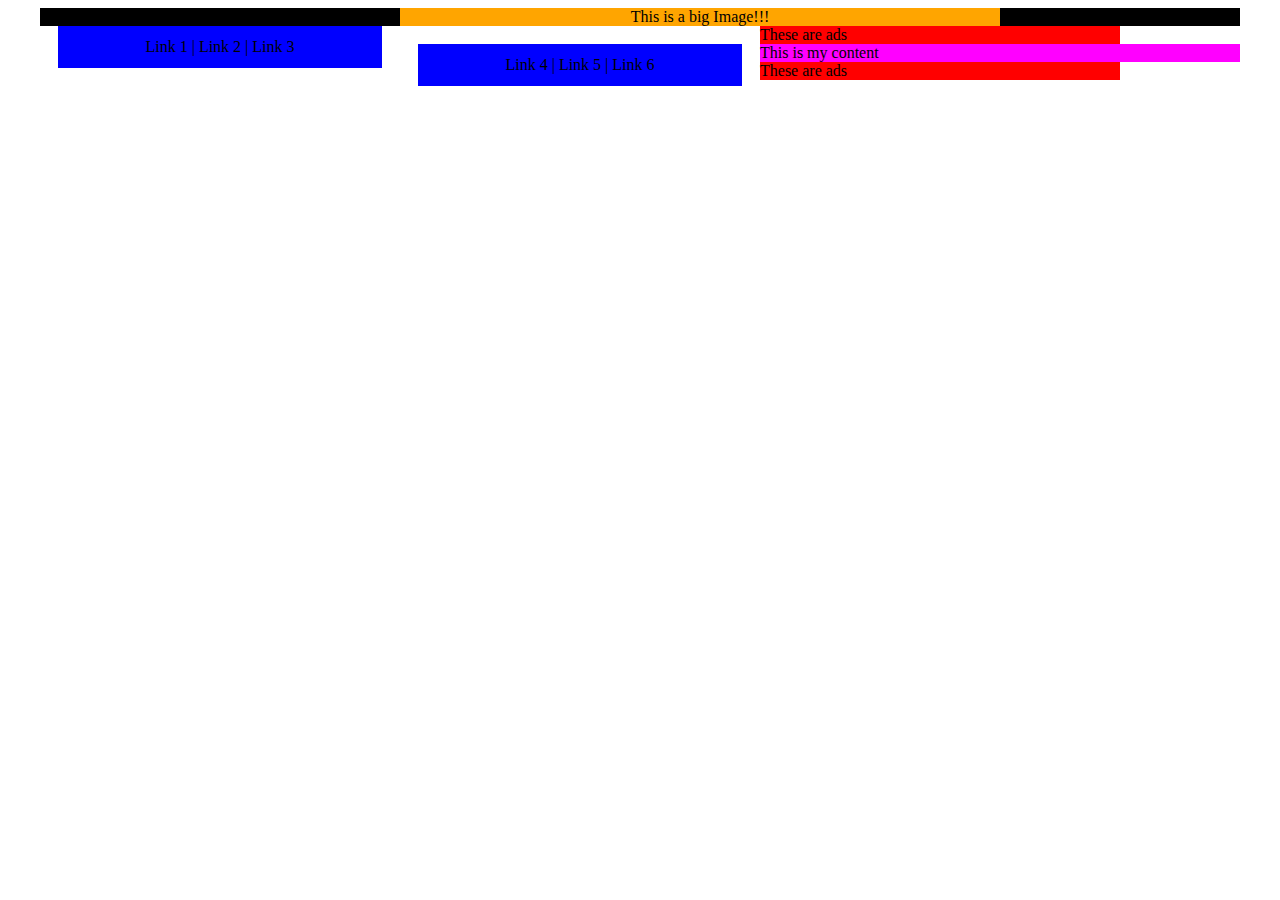
<file: Css.html>
<!DOCTYPE html>
<html>
  <head>
    <meta charset="utf-8">
    <title>CSS Project Index</title>
    <link rel="stylesheet" type="text/css" href="styles.css">
  </head>
  <body>
    <div id="container">
      <div id="nav">Link 1 | Link 2 | Link 3</div>
      <div id="header">This is a big Image!!!</div>
      <div id="nav">Link 4 | Link 5 | Link 6</div>

      <div id="blackLine">Design Line Here</div>

      <div id="ad">These are ads</div>
      <div id="content">This is my content</div>
      <div id="ad">These are ads</div>
    </div>
  </body>
</html>
</file>
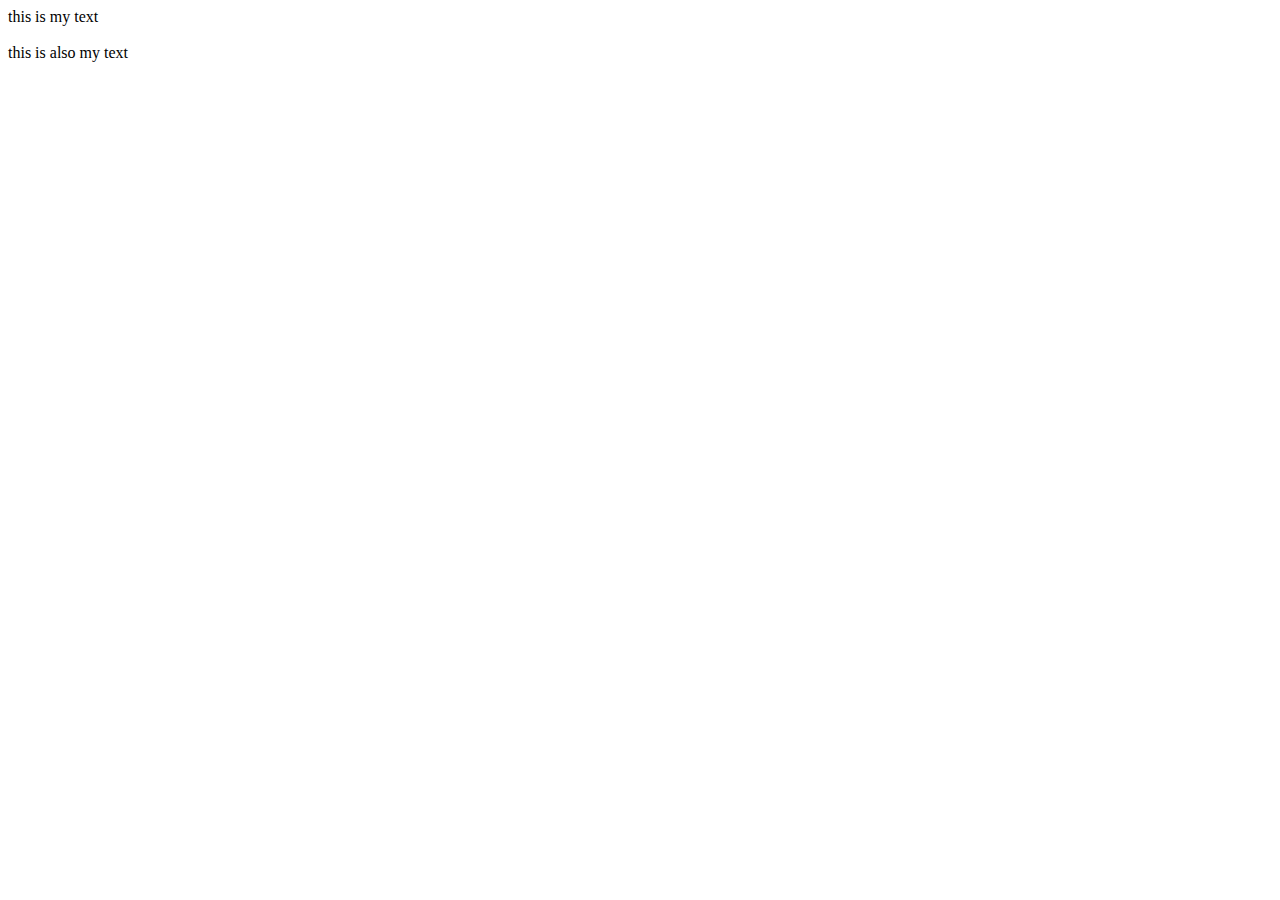
<file: Day1.html>
<!DOCTYPE html>
<html lang="en" dir="ltr">
  <head>
    <meta charset="utf-8">
    <title></title>
  </head>
  <body>
    <div>this is my text</div>
    <br>
    <div>this is also my text</div>

  </body>
</html>
</file>
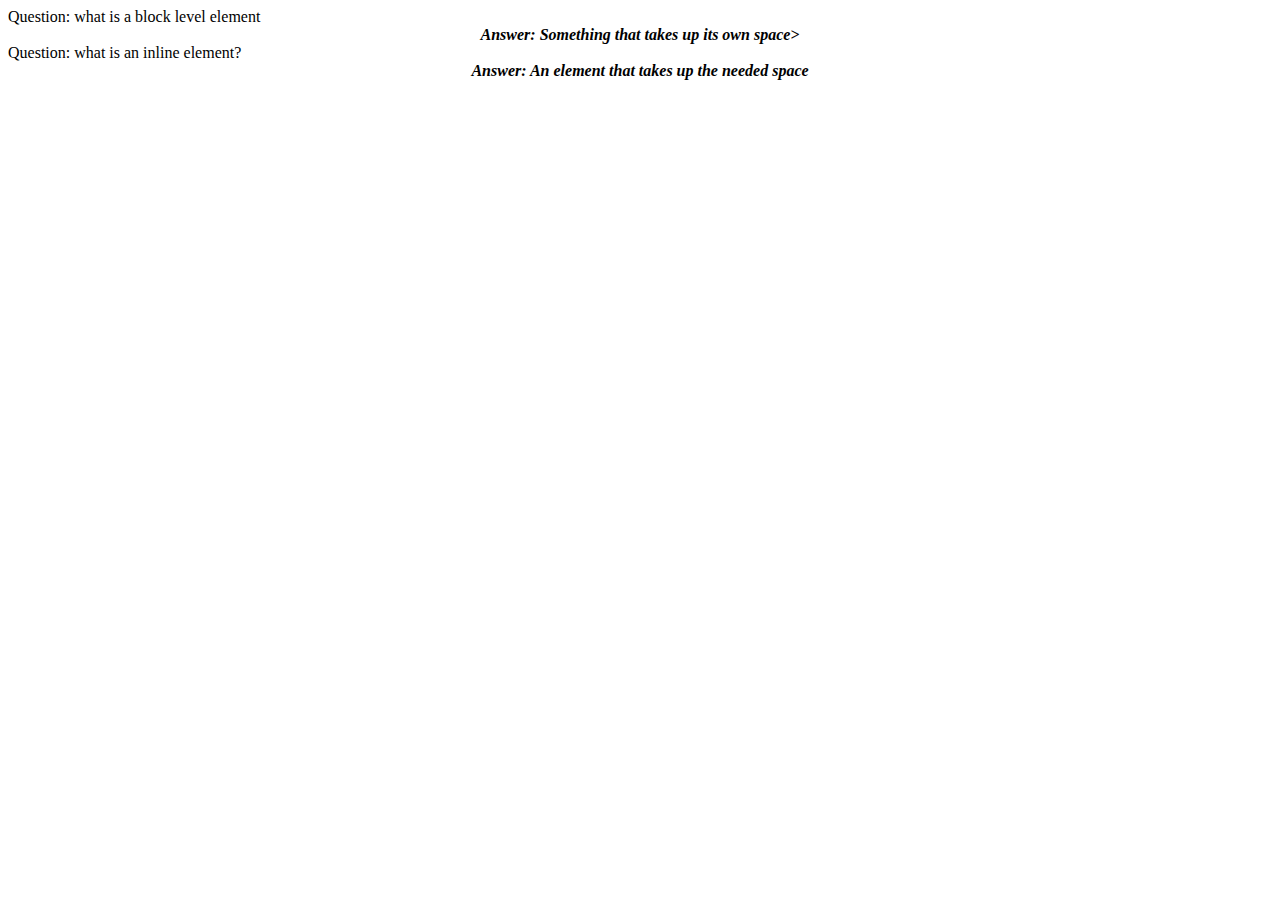
<file: Day2.html>
<!DOCTYPE html>
<html lang="en" dir="ltr">
  <head>
    <meta charset="utf-8">
    <title>Day 2 Css</title>
    <style>
      .questions{
        font-weight: bold;
        color: red;
        font-size: 14px;
      }
        .answer{
        text-align: center;
        font-style: italic;
        font-weight: bold;
      }
    </style>
  </head>

  <body>
      <div class="question">Question: what is a block level element</div>
      <div class="answer">Answer: Something that takes up its own space></div>
      <div class="question">Question: what is an inline element?</div>
      <div class=answer>Answer: An element that takes up the needed space</div>
  </body>
</html>
</file>
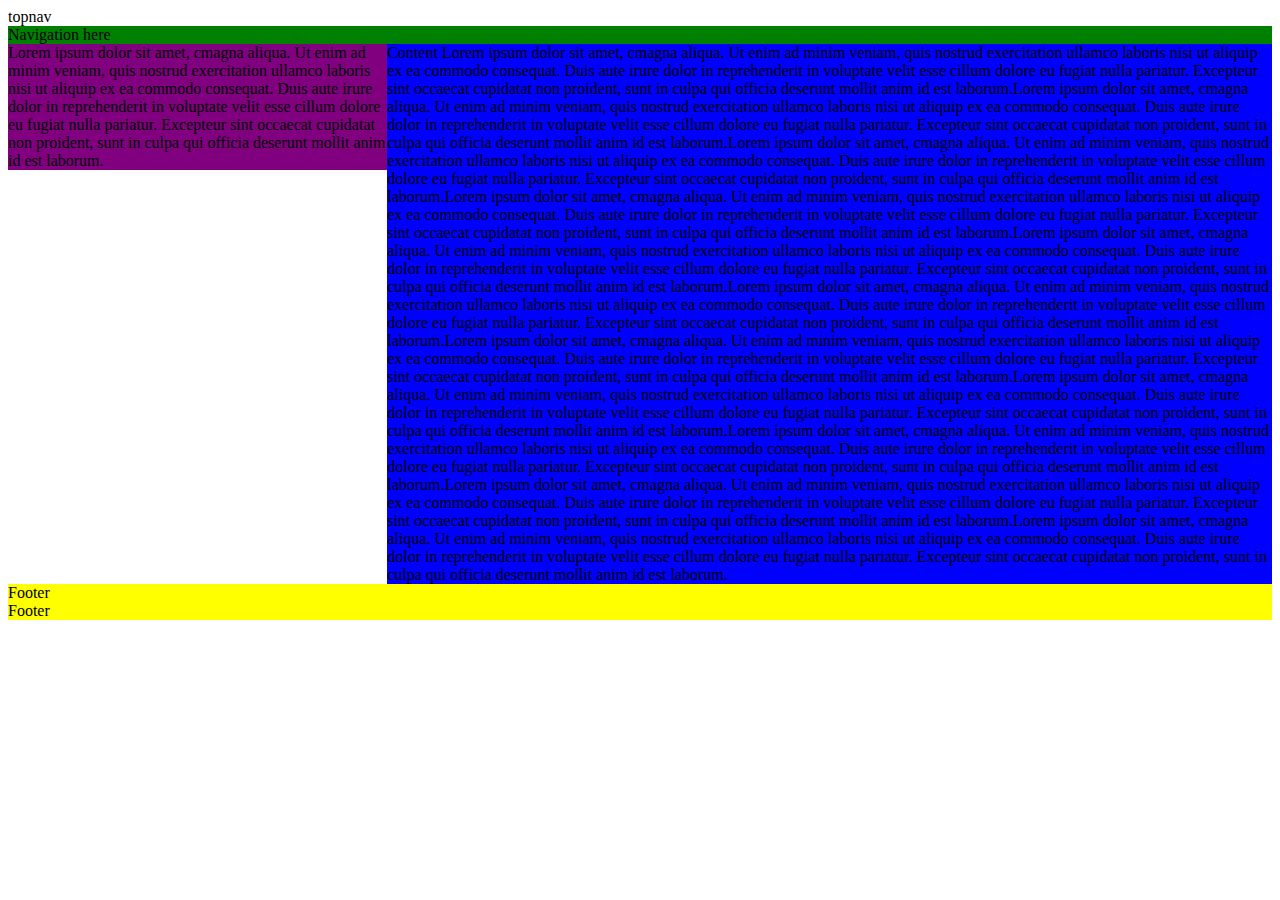
<file: Day3.html>
<!DOCTYPE html>
<html lang="en" dir="ltr">
  <head>
    <meta charset="utf-8">
    <title>Layout</title>
    <style>
      .container{
        background: orange;
        color: white;
        width: 1200;
        margin: auto;
      }

      #topnav


      #header{
        background: red;
      }
      #nav{
        background: green;
        padding:
      }
      #sidebar{
        background: purple;
        float: left;
        width: 30%;
      }
      #content{
        background: blue;
        float: left;
        width: 70%;
      }
      #footer{
        background: yellow;
        clear: both;
      }
    </style>
  </head>
  <body>
    <div id="topnav">topnav</div>
    <div id="header"><img: Lucas.png> </div>
    <div id="nav">Navigation here</div>
    <div id="sidebar">Lorem ipsum dolor sit amet, cmagna aliqua. Ut enim ad minim veniam, quis nostrud exercitation ullamco laboris nisi ut aliquip ex ea commodo consequat. Duis aute irure dolor in reprehenderit in voluptate velit esse cillum dolore eu fugiat nulla pariatur. Excepteur sint occaecat cupidatat non proident, sunt in culpa qui officia deserunt mollit anim id est laborum.</div>
    <div id="content">Content Lorem ipsum dolor sit amet, cmagna aliqua. Ut enim ad minim veniam, quis nostrud exercitation ullamco laboris nisi ut aliquip ex ea commodo consequat. Duis aute irure dolor in reprehenderit in voluptate velit esse cillum dolore eu fugiat nulla pariatur. Excepteur sint occaecat cupidatat non proident, sunt in culpa qui officia deserunt mollit anim id est laborum.Lorem ipsum dolor sit amet, cmagna aliqua. Ut enim ad minim veniam, quis nostrud exercitation ullamco laboris nisi ut aliquip ex ea commodo consequat. Duis aute irure dolor in reprehenderit in voluptate velit esse cillum dolore eu fugiat nulla pariatur. Excepteur sint occaecat cupidatat non proident, sunt in culpa qui officia deserunt mollit anim id est laborum.Lorem ipsum dolor sit amet, cmagna aliqua. Ut enim ad minim veniam, quis nostrud exercitation ullamco laboris nisi ut aliquip ex ea commodo consequat. Duis aute irure dolor in reprehenderit in voluptate velit esse cillum dolore eu fugiat nulla pariatur. Excepteur sint occaecat cupidatat non proident, sunt in culpa qui officia deserunt mollit anim id est laborum.Lorem ipsum dolor sit amet, cmagna aliqua. Ut enim ad minim veniam, quis nostrud exercitation ullamco laboris nisi ut aliquip ex ea commodo consequat. Duis aute irure dolor in reprehenderit in voluptate velit esse cillum dolore eu fugiat nulla pariatur. Excepteur sint occaecat cupidatat non proident, sunt in culpa qui officia deserunt mollit anim id est laborum.Lorem ipsum dolor sit amet, cmagna aliqua. Ut enim ad minim veniam, quis nostrud exercitation ullamco laboris nisi ut aliquip ex ea commodo consequat. Duis aute irure dolor in reprehenderit in voluptate velit esse cillum dolore eu fugiat nulla pariatur. Excepteur sint occaecat cupidatat non proident, sunt in culpa qui officia deserunt mollit anim id est laborum.Lorem ipsum dolor sit amet, cmagna aliqua. Ut enim ad minim veniam, quis nostrud exercitation ullamco laboris nisi ut aliquip ex ea commodo consequat. Duis aute irure dolor in reprehenderit in voluptate velit esse cillum dolore eu fugiat nulla pariatur. Excepteur sint occaecat cupidatat non proident, sunt in culpa qui officia deserunt mollit anim id est laborum.Lorem ipsum dolor sit amet, cmagna aliqua. Ut enim ad minim veniam, quis nostrud exercitation ullamco laboris nisi ut aliquip ex ea commodo consequat. Duis aute irure dolor in reprehenderit in voluptate velit esse cillum dolore eu fugiat nulla pariatur. Excepteur sint occaecat cupidatat non proident, sunt in culpa qui officia deserunt mollit anim id est laborum.Lorem ipsum dolor sit amet, cmagna aliqua. Ut enim ad minim veniam, quis nostrud exercitation ullamco laboris nisi ut aliquip ex ea commodo consequat. Duis aute irure dolor in reprehenderit in voluptate velit esse cillum dolore eu fugiat nulla pariatur. Excepteur sint occaecat cupidatat non proident, sunt in culpa qui officia deserunt mollit anim id est laborum.Lorem ipsum dolor sit amet, cmagna aliqua. Ut enim ad minim veniam, quis nostrud exercitation ullamco laboris nisi ut aliquip ex ea commodo consequat. Duis aute irure dolor in reprehenderit in voluptate velit esse cillum dolore eu fugiat nulla pariatur. Excepteur sint occaecat cupidatat non proident, sunt in culpa qui officia deserunt mollit anim id est laborum.Lorem ipsum dolor sit amet, cmagna aliqua. Ut enim ad minim veniam, quis nostrud exercitation ullamco laboris nisi ut aliquip ex ea commodo consequat. Duis aute irure dolor in reprehenderit in voluptate velit esse cillum dolore eu fugiat nulla pariatur. Excepteur sint occaecat cupidatat non proident, sunt in culpa qui officia deserunt mollit anim id est laborum.Lorem ipsum dolor sit amet, cmagna aliqua. Ut enim ad minim veniam, quis nostrud exercitation ullamco laboris nisi ut aliquip ex ea commodo consequat. Duis aute irure dolor in reprehenderit in voluptate velit esse cillum dolore eu fugiat nulla pariatur. Excepteur sint occaecat cupidatat non proident, sunt in culpa qui officia deserunt mollit anim id est laborum.
    </div>

    </div>
    <div id="footer">Footer</div>
  </body>
</html></div>
    <div id="footer">Footer</div>
  </body>
</html>
</file>
<file: styles.css>
#container{
    width:        1200px;
    margin:       auto;
}
#nav{
  width:          25%;
  float:          left;
  background:     blue;
  text-align:     center;
  padding:        1%;
  Margin:         1.5%;
}
#header{
  width:          50%;
  float:          left;
  background:     orange;
  text-align:     center;
}
#blackLine{
  width:          100%;
  background:     black;
}
#ad{
  float:          left;
  width:          30%;
  background:     red;
}
#content{
  float:          left;
  width:          40%;
  background:     magenta;
}
</file>
